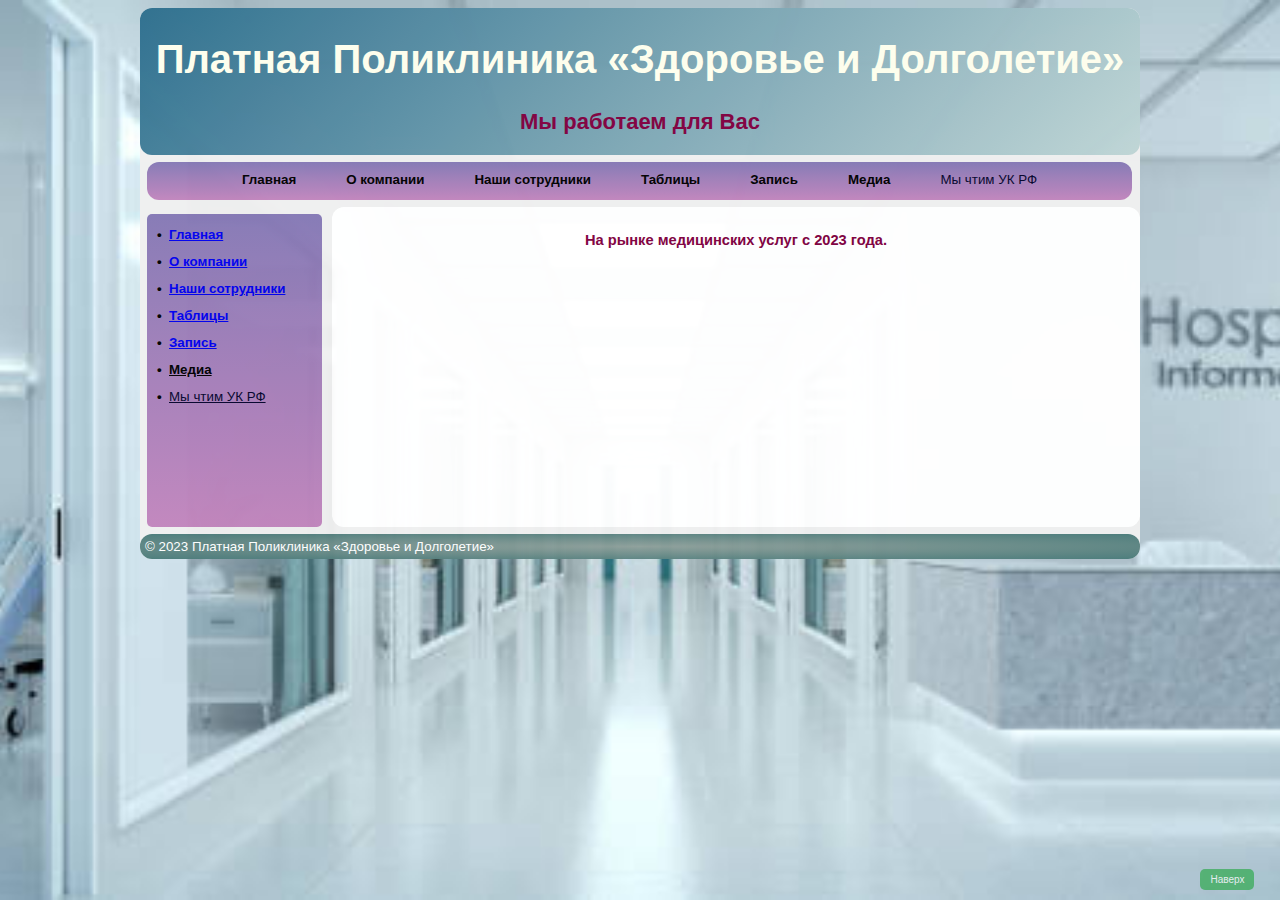
<file: index.html>
<!DOCTYPE html>
<html lang="ru">
<head>
    <meta charset="UTF-8">
    <title>Платная Поликлиника «Здоровье и Долголетие»</title>
    <link rel="stylesheet" href="styles.css">
</head>
<body>
    <section class="container">
        <header>
            <h1>Платная Поликлиника «Здоровье и Долголетие»</h1>
            <h2>Мы работаем для Вас</h2>
        </header>

        <nav class="horizontal-menu">
            <ul>
                <li><a href="index.html">Главная</a></li>
                <li><a href="about.html">О компании</a></li>
                <li><a href="employee.html">Наши сотрудники</a></li>
                <li><a href="education.html">Таблицы</a></li>
                <li><a href="order.html">Запись</a></li>
                <li class="dropdown">
                    <a href="#">Медиа</a>
                    <div class="dropdown-content">
                        <a href="gallery.html">Галерея</a>
                        <a href="video.html">Видео</a>
                    </div>
                </li>
                <li><a href="https://www.mvd.ru/" target="_blank" rel="noopener" class="normal-weight" style="color: rgb(6, 6, 46);">Мы чтим УК РФ</a></li>
            </ul>
        </nav>

        <div class="main-content">
            <nav class="vertical-menu">
                <ul>
                    <li><a href="index.html">Главная</a></li>
                    <li><a href="about.html">О компании</a></li>
                    <li><a href="employee.html">Наши сотрудники</a></li>
                    <li><a href="education.html">Таблицы</a></li>
                    <li><a href="order.html">Запись</a></li>
                    <li class="dropdown">
                        <a href="#">Медиа</a>
                        <div class="dropdown-content">
                            <a href="gallery.html">Галерея</a>
                            <a href="video.html">Видео</a>
                        </div>
                    </li>
                    <li><a href="https://www.mvd.ru/" target="_blank" rel="noopener" class="normal-weight" style="color: rgb(6, 6, 46);">Мы чтим УК РФ</a></li>
                </ul>
            </nav>
            <main class="content">


               <h2> <p class="special-paragraph">На рынке медицинских услуг с 2023 года.</p></h2>


            </main>
        </div>
              <footer>
                &copy; 2023 Платная Поликлиника «Здоровье и Долголетие»
                <button class="scroll-to-top" onclick="scrollToTop()">Наверх</button>
              </footer>
            <script>
                function scrollToTop() {
                    window.scrollTo({ top: 0, behavior: 'smooth' });
                }
            </script>
    </section> 
</body>
</html>
</file>
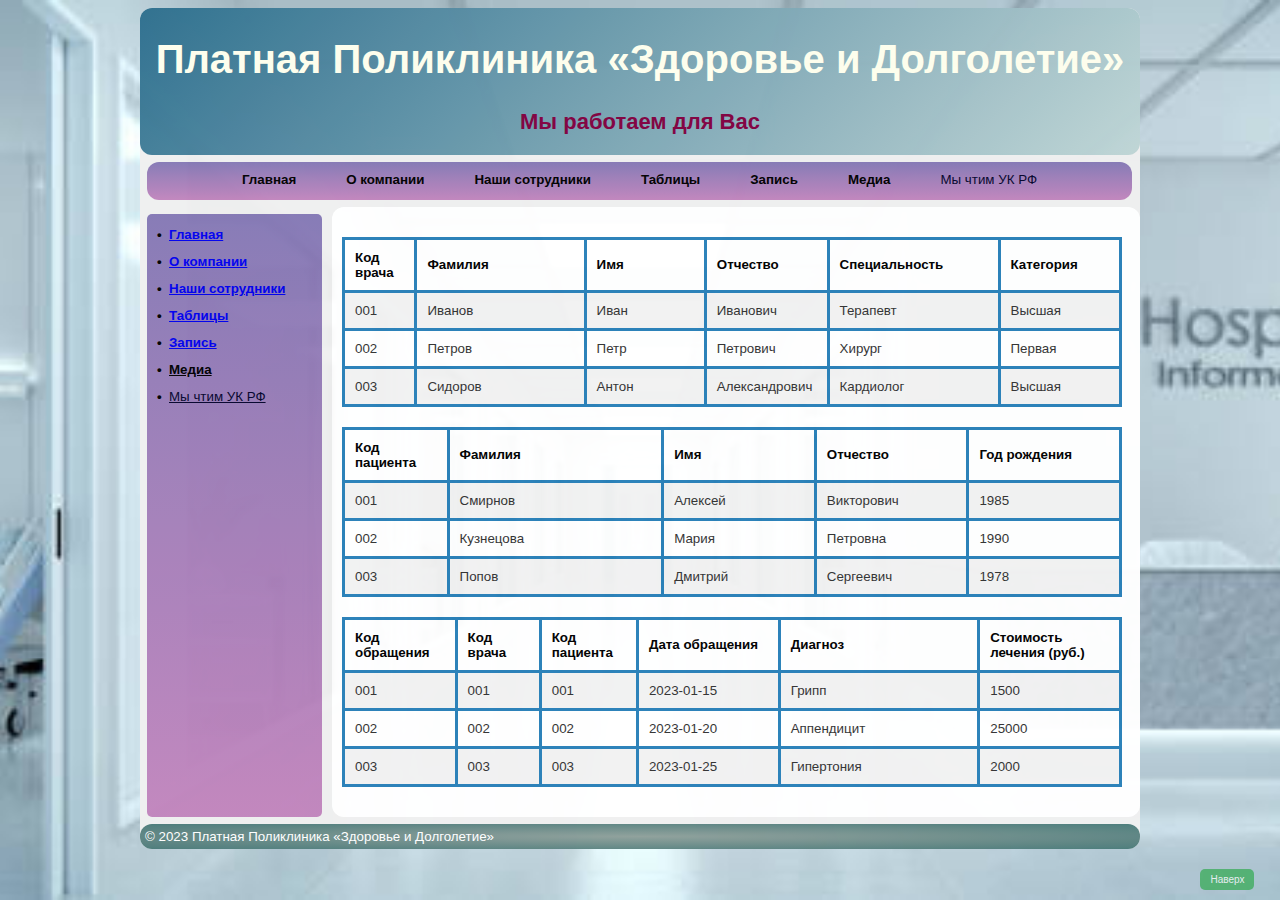
<file: education.html>
<!DOCTYPE html>
<html lang="ru">
<head>
    <meta charset="UTF-8">
    <title>Платная Поликлиника «Здоровье и Долголетие»</title>
    <link rel="stylesheet" href="styles.css">
</head>
<body>
    <section class="container">
        <header>
            <h1>Платная Поликлиника «Здоровье и Долголетие»</h1>
            <h2>Мы работаем для Вас</h2>
        </header>

        <nav class="horizontal-menu">
            <ul>
                <li><a href="index.html">Главная</a></li>
                <li><a href="about.html">О компании</a></li>
                <li><a href="employee.html">Наши сотрудники</a></li>
                <li><a href="education.html">Таблицы</a></li>
                <li><a href="order.html">Запись</a></li>
                <li class="dropdown">
                    <a href="#">Медиа</a>
                    <div class="dropdown-content">
                        <a href="gallery.html">Галерея</a>
                        <a href="video.html">Видео</a>
                    </div>
                </li>
                <li><a href="https://www.mvd.ru/" target="_blank" rel="noopener" class="normal-weight" style="color: rgb(6, 6, 46);">Мы чтим УК РФ</a></li>
            </ul>
        </nav>

        <div class="main-content">
            <nav class="vertical-menu">
                <ul>
                    <li><a href="index.html">Главная</a></li>
                    <li><a href="about.html">О компании</a></li>
                    <li><a href="employee.html">Наши сотрудники</a></li>
                    <li><a href="education.html">Таблицы</a></li>
                    <li><a href="order.html">Запись</a></li>
                    <li class="dropdown">
                        <a href="#">Медиа</a>
                        <div class="dropdown-content">
                            <a href="gallery.html">Галерея</a>
                            <a href="video.html">Видео</a>
                        </div>
                    </li>
                    <li><a href="https://www.mvd.ru/" target="_blank" rel="noopener" class="normal-weight" style="color: rgb(6, 6, 46);">Мы чтим УК РФ</a></li>
                </ul>
            </nav>
            <main class="content">


                <table class="doctors" width="99%" border="1" cellpadding="5" cellspacing="0">
                    <tr>
                        <th width="50">Код врача</th>
                        <th width="150">Фамилия</th>
                        <th width="100">Имя</th>
                        <th width="100">Отчество</th>
                        <th width="150">Специальность</th>
                        <th width="100">Категория</th>
                    </tr>
                    <tr>
                        <td>001</td>
                        <td>Иванов</td>
                        <td>Иван</td>
                        <td>Иванович</td>
                        <td>Терапевт</td>
                        <td>Высшая</td>
                    </tr>
                    <tr>
                        <td>002</td>
                        <td>Петров</td>
                        <td>Петр</td>
                        <td>Петрович</td>
                        <td>Хирург</td>
                        <td>Первая</td>
                    </tr>
                    <tr>
                        <td>003</td>
                        <td>Сидоров</td>
                        <td>Антон</td>
                        <td>Александрович</td>
                        <td>Кардиолог</td>
                        <td>Высшая</td>
                    </tr>
                </table>
                
                <!-- Таблица Пациенты -->
                <table class="patients" width="99%" border="1" cellpadding="5" cellspacing="0">
                    <tr>
                        <th width="50">Код пациента</th>
                        <th width="150">Фамилия</th>
                        <th width="100">Имя</th>
                        <th width="100">Отчество</th>
                        <th width="100">Год рождения</th>
                    </tr>
                    <tr>
                        <td>001</td>
                        <td>Смирнов</td>
                        <td>Алексей</td>
                        <td>Викторович</td>
                        <td>1985</td>
                    </tr>
                    <tr>
                        <td>002</td>
                        <td>Кузнецова</td>
                        <td>Мария</td>
                        <td>Петровна</td>
                        <td>1990</td>
                    </tr>
                    <tr>
                        <td>003</td>
                        <td>Попов</td>
                        <td>Дмитрий</td>
                        <td>Сергеевич</td>
                        <td>1978</td>
                    </tr>
                </table>
                
                <!-- Таблица Обращения -->
                <table class="appointments" width="99%" border="1" cellpadding="5" cellspacing="0">
                    <tr>
                        <th width="50">Код обращения</th>
                        <th width="50">Код врача</th>
                        <th width="50">Код пациента</th>
                        <th width="100">Дата обращения</th>
                        <th width="150">Диагноз</th>
                        <th width="100">Стоимость лечения (руб.)</th>
                    </tr>
                    <tr>
                        <td>001</td>
                        <td>001</td>
                        <td>001</td>
                        <td>2023-01-15</td>
                        <td>Грипп</td>
                        <td>1500</td>
                    </tr>
                    <tr>
                        <td>002</td>
                        <td>002</td>
                        <td>002</td>
                        <td>2023-01-20</td>
                        <td>Аппендицит</td>
                        <td>25000</td>
                    </tr>
                    <tr>
                        <td>003</td>
                        <td>003</td>
                        <td>003</td>
                        <td>2023-01-25</td>
                        <td>Гипертония</td>
                        <td>2000</td>
                    </tr>
                </table>



</main>
</div>
      <footer>
        &copy; 2023 Платная Поликлиника «Здоровье и Долголетие»
        <button class="scroll-to-top" onclick="scrollToTop()">Наверх</button>
      </footer>
    <script>
        function scrollToTop() {
            window.scrollTo({ top: 0, behavior: 'smooth' });
        }
    </script>
</section> 
</body>
</html>
</file>
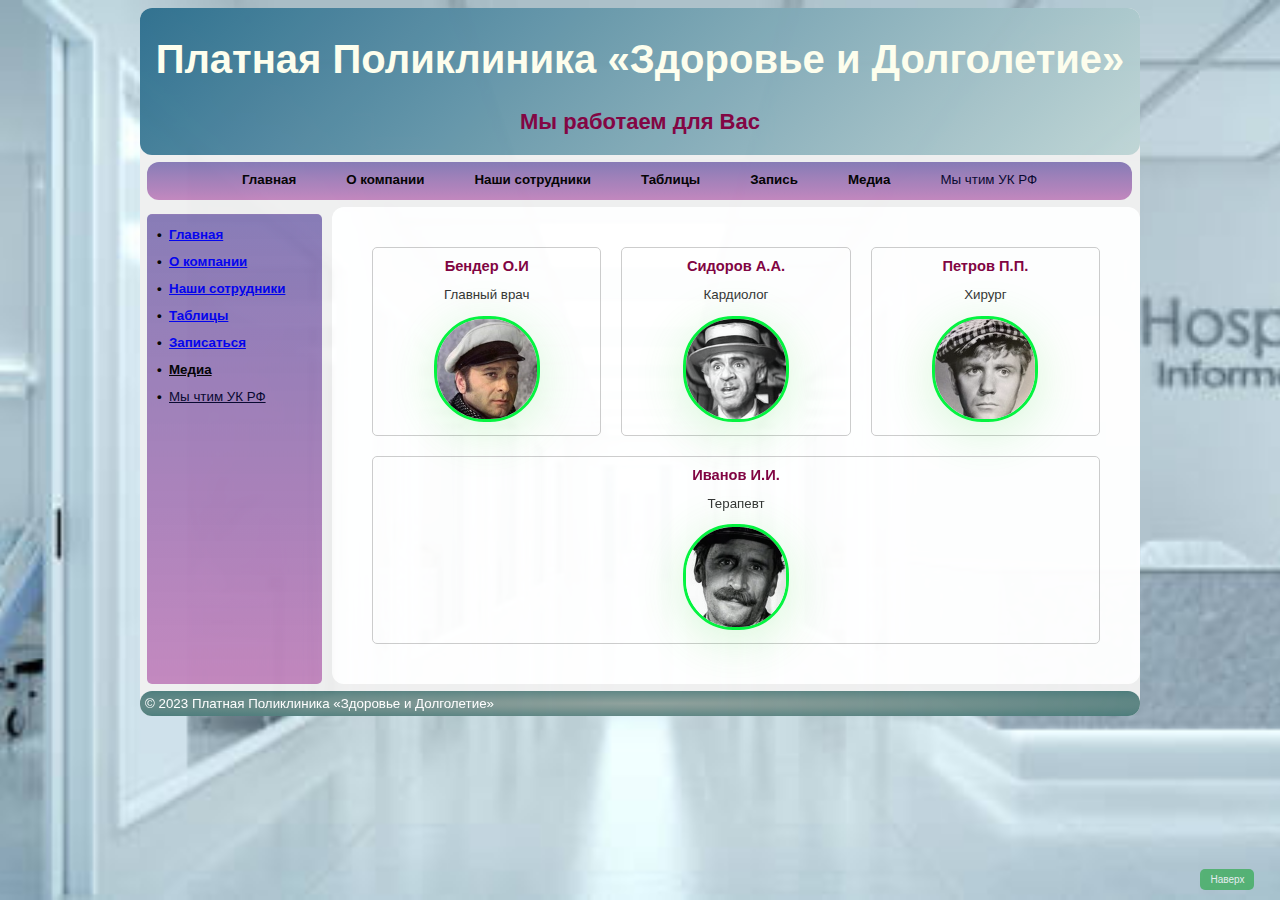
<file: employee.html>
<!DOCTYPE html>
<html lang="ru">
<head>
    <meta charset="UTF-8">
    <title>Платная Поликлиника «Здоровье и Долголетие»</title>
    <link rel="stylesheet" href="styles.css">
</head>
<body>
    <section class="container">
        <header>
            <h1>Платная Поликлиника «Здоровье и Долголетие»</h1>
            <h2>Мы работаем для Вас</h2>
        </header>

        <nav class="horizontal-menu">
            <ul>
                <li><a href="index.html">Главная</a></li>
                <li><a href="about.html">О компании</a></li>
                <li><a href="employee.html">Наши сотрудники</a></li>
                <li><a href="education.html">Таблицы</a></li>
                <li><a href="order.html">Запись</a></li>
                <li class="dropdown">
                    <a href="#">Медиа</a>
                    <div class="dropdown-content">
                        <a href="gallery.html">Галерея</a>
                        <a href="video.html">Видео</a>
                    </div>
                </li>
                <li><a href="https://www.mvd.ru/" target="_blank" rel="noopener" class="normal-weight" style="color: rgb(6, 6, 46);">Мы чтим УК РФ</a></li>
            </ul>
        </nav>

        <div class="main-content">
            <nav class="vertical-menu">
                <ul>
                    <li><a href="index.html">Главная</a></li>
                    <li><a href="about.html">О компании</a></li>
                    <li><a href="employee.html">Наши сотрудники</a></li>
                    <li><a href="education.html">Таблицы</a></li>
                    <li><a href="order.html">Записаться</a></li>
                    <li class="dropdown">
                        <a href="#">Медиа</a>
                        <div class="dropdown-content">
                            <a href="gallery.html">Галерея</a>
                            <a href="video.html">Видео</a>
                        </div>
                    </li>
                    <li><a href="https://www.mvd.ru/" target="_blank" rel="noopener" class="normal-weight" style="color: rgb(6, 6, 46);">Мы чтим УК РФ</a></li>
                </ul>
            </nav>
    <main class="content">


                <div class="unit">
                    <article class="employee">
                        <h2>Бендер О.И</h2>
                        <p>Главный врач</p>
                        <img src="Бендер.jpeg" alt="Бендер О.И">
                    </article>
                    <article class="employee">
                        <h2>Сидоров А.А.</h2>
                        <p>Кардиолог</p>
                        <img src="Паниковский.jpg" alt="Паниковский">
                    </article>
                    <article class="employee">
                        <h2>Петров П.П.</h2>
                        <p>Хирург</p>
                        <img src="Балаганов.jpg" alt="Балаганов А.В">
                    </article>
                    <article class="employee">
                        <h2>Иванов И.И.</h2>
                        <p>Терапевт</p>
                        <img src="Козлевич.jpg" alt="Козлевич А.Д.">
                    </article>
                </div>
    

    </main>
</div>
      <footer>
        &copy; 2023 Платная Поликлиника «Здоровье и Долголетие»
        <button class="scroll-to-top" onclick="scrollToTop()">Наверх</button>
      </footer>
    <script>
        function scrollToTop() {
            window.scrollTo({ top: 0, behavior: 'smooth' });
        }
    </script>
</section> 
</body>
</html>
</file>
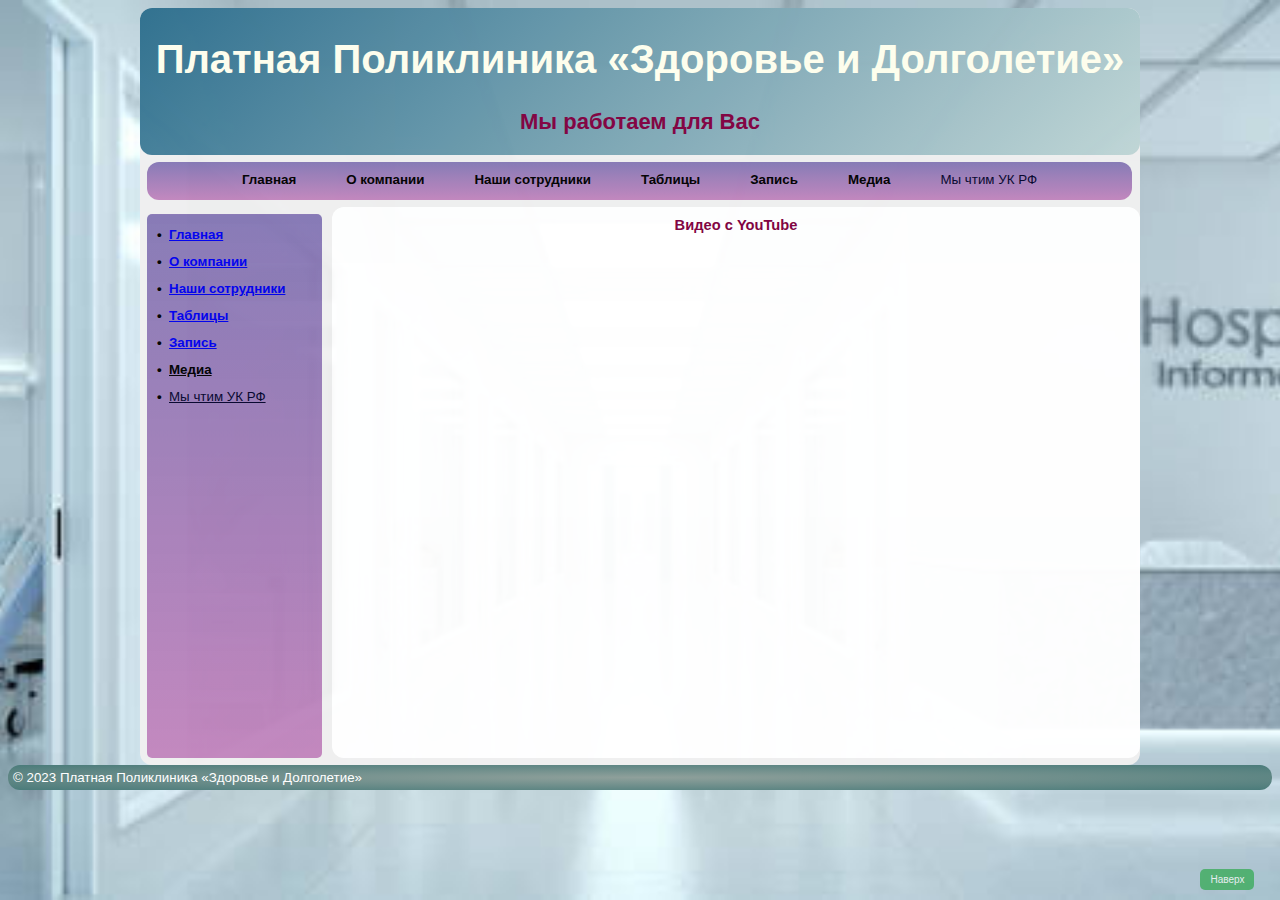
<file: video.html>
<!DOCTYPE html>
<html lang="ru">
<head>
    <meta charset="UTF-8">
    <title>Платная Поликлиника «Здоровье и Долголетие»</title>
    <link rel="stylesheet" href="styles.css">
</head>
<body>
    <section class="container">
        <header>
            <h1>Платная Поликлиника «Здоровье и Долголетие»</h1>
            <h2>Мы работаем для Вас</h2>
        </header>

        <nav class="horizontal-menu">
            <ul>
                <li><a href="index.html">Главная</a></li>
                <li><a href="about.html">О компании</a></li>
                <li><a href="employee.html">Наши сотрудники</a></li>
                <li><a href="education.html">Таблицы</a></li>
                <li><a href="order.html">Запись</a></li>
                <li class="dropdown">
                    <a href="#">Медиа</a>
                    <div class="dropdown-content">
                        <a href="gallery.html">Галерея</a>
                        <a href="video.html">Видео</a>
                    </div>
                </li>
                <li><a href="https://www.mvd.ru/" target="_blank" rel="noopener" class="normal-weight" style="color: rgb(6, 6, 46);">Мы чтим УК РФ</a></li>
            </ul>
        </nav>

        <div class="main-content">
            <nav class="vertical-menu">
                <ul>
                    <li><a href="index.html">Главная</a></li>
                    <li><a href="about.html">О компании</a></li>
                    <li><a href="employee.html">Наши сотрудники</a></li>
                    <li><a href="education.html">Таблицы</a></li>
                    <li><a href="order.html">Запись</a></li>
                    <li class="dropdown">
                        <a href="#">Медиа</a>
                        <div class="dropdown-content">
                            <a href="gallery.html">Галерея</a>
                            <a href="video.html">Видео</a>
                        </div>
                    </li>
                    <li><a href="https://www.mvd.ru/" target="_blank" rel="noopener" class="normal-weight" style="color: rgb(6, 6, 46);">Мы чтим УК РФ</a></li>
                </ul>
            </nav>
            <main class="content">


                <center>
    
                    <h2>Видео с YouTube</h2>
                    <iframe width="570" height="500" src="https://youtu.be/jSL1IEmKtoY" frameborder="0" allowfullscreen></iframe>
                </section>
            </center>
    

        </main>
    </div>
          <footer>
            &copy; 2023 Платная Поликлиника «Здоровье и Долголетие»
            <button class="scroll-to-top" onclick="scrollToTop()">Наверх</button>
          </footer>
        <script>
            function scrollToTop() {
                window.scrollTo({ top: 0, behavior: 'smooth' });
            }
        </script>
</section> 
</body>
</html>
</file>
<file: styles.css>
body {
    font: 10pt Arial, Helvetica, sans-serif; /* Шрифт на веб-странице */
    background: url('olega.jpg') no-repeat center center fixed; /* Фоновое изображение */
    background-size: cover; /* Масштабирование изображения для заполнения экрана */
}

/* ГЛАВНЫЙ КОНТЕЙНЕР */
.container {
    display: flex; /* Используем Flexbox */
    flex-direction: column; /* Вертикальное расположение элементов */
    width: 1000px; /* Ширина слоя */
    margin: 0 auto; /* Выравнивание по центру */
    background: #f0f0f0; /* Цвет фона контейнера */
    opacity: 0.98; /* Полупрозрачность контейнера */
    border-radius: 12px; /* Скругление углов */
}

/* ЗАГОЛОВОК-ШАПКА */
header {
    font-size: 1.5em; /* Размер текста для верхнего заголовка */
    text-align: center; /* Выравнивание по центру */
    padding: 2px; /* Отступы вокруг текста */
    background: linear-gradient(135deg, #2f708f, #c0d6d6); /* Диагональный линейный градиент */
    color: #ffe; /* Цвет текста */
    border-radius: 12px; /* Скругление углов */
}

/* ГЛАВНЫЙ КОНТЕЙНЕР С МЕНЮ И СОДЕРЖИМЫМ */
.main-content {
    display: flex; /* Используем Flexbox для основного контента */
    flex: 1; /* Занимаем оставшееся пространство */
}

/* ВЕРТИКАЛЬНОЕ МЕНЮ */
nav {
    margin-top: 7px;
    margin-left: 7px;
    margin-bottom: 7px;
    width: 155px;
    padding: 0 10px;
    background: linear-gradient(to bottom, rgba(67, 46, 145, 0.61), rgba(150, 30, 140, 0.5));
    background-size: cover;
    background-position: center;
    border-radius: 5px;
}

/* СТИЛИ ДЛЯ ВЫПАДАЮЩЕГО МЕНЮ */
.dropdown {
    position: relative;
    cursor: pointer;
}

.dropdown > a {
    color: black; /* Цвет текста черный для ссылки "Медиа" */
}

.dropdown-content {
    display: none;
    position: absolute;
    top: 100%;
    left: 0;
    min-width: 100%;
    box-shadow: 0px 8px 16px 0px rgba(0,0,0,0.2);
    z-index: 1;
    border-radius: 5px;
    background: linear-gradient(to bottom, rgba(67, 46, 145, 0.61), rgba(150, 30, 140, 0.5));
}

.dropdown-content a {
    display: block;
    padding: 10px;
    text-decoration: none;
    color: black !important; /* Принудительно черный цвет для всех ссылок в выпадающем меню */
    font-weight: normal;
}

.dropdown-content a:hover {
    background-color: rgb(228, 227, 227);
}

.dropdown:hover .dropdown-content {
    display: block;
}

/* ГОРИЗОНТАЛЬНОЕ МЕНЮ */
.horizontal-menu {
    display: flex;
    justify-content: space-around;
    padding: 10px 0;
    border-radius: 12px;
    color: #fff;
    width: 985px;
    background: linear-gradient(to bottom, rgba(67, 46, 145, 0.61), rgba(150, 30, 140, 0.5));
}

/* СТИЛИ ДЛЯ ВЫПАДАЮЩЕГО ГР МЕНЮ */
.horizontal-menu ul {
    list-style-type: none;
    padding: 0;
    margin: 0;
    display: flex;
}

.horizontal-menu li {
    position: relative;
}

.horizontal-menu a {
    color: #000000;
    text-decoration: none;
    padding: 10px 25px;
}

.horizontal-menu .dropdown-content {
    display: none;
    position: absolute;
    top: 30%;
    left: 0;
    min-width: 100%;
    box-shadow: 0px 8px 16px 0px rgba(0,0,0,0.2);
    z-index: 1;
    border-radius: 5px;
    background: linear-gradient(to bottom, rgba(67, 46, 145, 0.61), rgba(150, 30, 140, 0.5));
}

.horizontal-menu .dropdown:hover .dropdown-content {
    display: block;
}

.horizontal-menu .dropdown-content a {
    display: block;
    padding: 10px;
    text-decoration: none;
    color: black !important;
}

.horizontal-menu .dropdown-content a:hover {
    background-color: rgb(228, 227, 227);
}

/* КОНТЕЙНЕР ДЛЯ РАБОЧЕГО МЕСТА */
.content {
    margin-left: 10px; /* Отступ слева */
    padding: 10px; /* Поля вокруг текста */
    background: #fff; /* Цвет фона правой колонки */
    min-height: 300px; /* Минимальная высота контейнера */
    flex: 1; /* Занимаем оставшееся пространство */
    border-radius: 12px; /* Скругление углов */
    margin-bottom: 7px; /* Отступ снизу */
}

/* ПОДВАЛ */
footer {
    background: radial-gradient(ellipse at center, #8fa09b, #4a7b7a); /* Эллиптический радиальный градиент */
    color: #fff; /* Цвет текста */
    padding: 5px; /* Отступы вокруг текста */
    clear: both; /* Отменяем действие float */
    position: relative; /* Устанавливаем относительное позиционирование */
    border-radius: 12px; /* Скругление углов */
}

/* БОЛЕЕ МЕНЬШИЙ ЗАГОЛОВОК */
h2 {
    font-size: 1.1em; /* Размер шрифта */
    color: #800040; /* Цвет текста */
    margin-top: 0; /* Отступ сверху */
    text-align: center; /* Центрирование текста на странице */
}

/* ДЛЯ КНОПКИ ВВЕРХ */
.scroll-to-top {
    position: fixed; /* Фиксированное позиционирование */
    bottom: 10px; /* Отступ от нижней границы экрана */
    right: 2%; /* Отступ от правой границы */
    background-color: #2da84c; /* Цвет фона */
    color: white; /* Цвет текста */
    border: none; /* Убираем границу */
    border-radius: 5px; /* Скругление углов */
    padding: 5px 10px; /* Отступы внутри кнопки */
    font-size: 10px; /* Размер шрифта */
    cursor: pointer; /* Указатель при наведении */
    transition: background-color 0.3s ease, transform 0.3s ease, opacity 0.3s ease; /* Плавный переход */
    opacity: 0.7; /* Полупрозрачность кнопки */
}

.scroll-to-top:hover {
    background-color: #c89a1e; /* Цвет фона при наведении */
    transform: scale(1.05); /* Увеличение кнопки при наведении */
    opacity: 1; /* Полная непрозрачность при наведении */
}

.scroll-to-top:focus {
    outline: none; /* Убираем обводку при фокусе */
}

/* ДЛЯ МАРКЕРОВ У ССЫЛОК В ГОРИЗОНТАЛЬНОМ МЕНЮ */
.horizontal-menu ul {
    list-style-type: none; /* Убираем стандартные маркеры */
    padding: 0; /* Убираем отступы */
    color: black; /* Цвет текста черный */
    font-weight: bold; /* Жирный шрифт */
    transition: color 0.3s ease, text-decoration 0.3s ease; /* Плавный переход цвета и подчеркивания */
}

.horizontal-menu li {
    color: black; /* Цвет текста черный */
    margin-bottom: 3px; /* Увеличиваем расстояние между ссылками */
    font-weight: bold; /* Жирный шрифт */
    transition: color 0.3s ease, text-decoration 0.3s ease; /* Плавный переход цвета и подчеркивания */
}

.horizontal-menu li:hover a {
    text-decoration: none; /* Убираем подчеркивание при наведении */
    color: rgb(70, 67, 67); /* Изменение цвета текста при наведении */
}

.horizontal-menu a:visited {
    color: black; /* Цвет текста черный для посещенных ссылок */
}

.horizontal-menu .normal-weight {
    font-weight: normal; /* Убираем жирный шрифт для мвд */
}

/* ДЛЯ МАРКЕРОВ У ССЫЛОК В ВЕРТИКАЛЬНОМ МЕНЮ */
.vertical-menu ul {
    list-style-type: none; /* Убираем стандартные маркеры */
    padding: 0; /* Убираем отступы */
    color: black; /* Цвет текста черный */
    font-weight: bold; /* Жирный шрифт */
    transition: color 0.3s ease, text-decoration 0.3s ease; /* Плавный переход цвета и подчеркивания */
}

.vertical-menu li {
    position: relative; /* Для позиционирования маркера */
    padding-left: 12px; /* Отступ для текста от маркера */
    color: black; /* Цвет текста черный */
    margin-bottom: 12px; /* Увеличиваем расстояние между ссылками */
    font-weight: bold; /* Жирный шрифт */
    transition: color 0.3s ease, text-decoration 0.3s ease; /* Плавный переход цвета и подчеркивания */
}

.vertical-menu li::before {
    content: '•'; /* Собственный маркер */
    position: absolute; /* Позиционируем маркер */
    left: 0; /* Слева от текста */
    color: black; /* Цвет маркера */
    transition: color 0.3s ease; /* Плавный переход цвета маркера */
}

.vertical-menu li:hover::before {
    color: rgb(144, 139, 139); /* Изменение цвета маркера при наведении */
}

.vertical-menu li:hover a {
    padding-left: 10px; /* Сдвигаем текст вправо на 10px при наведении */
    text-decoration: none; /* Убираем подчеркивание при наведении */
    color: rgb(70, 67, 67); /* Изменение цвета текста при наведении */
}

.vertical-menu a:visited {
    color: black; /* Цвет текста черный для посещенных ссылок */
}

.vertical-menu .normal-weight {
    font-weight: normal; /* Убираем жирный шрифт для мвд */
}

/* ДЛЯ ВСЕХ ТАБЛИЦ */
table {
    width: 99%; /* Занимает всю ширину контейнера */
    border-collapse: collapse; /* Убирает двойные границы между ячейками */
    margin: 20px 0; /* Отступы сверху и снизу */
    font-family: 'Arial', sans-serif; /* Гарнитура шрифта */
}

th, td {
    border: 3px solid #2980b9; /* Синяя рамка для ячеек */
    padding: 10px; /* Отступы внутри ячеек */
    text-align: left; /* Выравнивание текста по левому краю */
}

th {
    background-color: #ffffff; /* Цвет фона заголовков */
    color: rgb(0, 0, 0); /* Цвет текста заголовков */
}

tr:nth-child(even) {
    background-color: #f2f2f2; /* Светло-серый фон для четных строк */
}

tr:hover {
    background-color: #bb56b2; /* Цвет фона строки при наведении */
}

/* ДЛЯ ТАБЛИЦЫ ОБРАЗОВАНИЕ */
.education {
    width: 99%; /* Таблица занимает всю ширину контейнера */
    border-collapse: collapse; /* Убираем двойные границы */
    margin: 20px 0; /* Отступы сверху и снизу */
    font-family: 'Arial', sans-serif; /* Шрифт таблицы */
    text-align: center; /* Выравнивание текста по центру */
    border-collapse: separate; /* Разделяет рамки ячеек */
    border-spacing: 2px; /* Промежуток между ячейками */
    width: 99%; /* Ширина таблицы */
    border: 1px solid black; /* Тонкая рамка вокруг всей таблицы */
}

table.education th {
    background-color: #701919; /* Красный цвет фона */
    color: #ffffff; /* Белый цвет текста */
    text-align: center; /* Выравнивание текста по центру */
    font-style: italic; /* Курсив для текста */
}

.total-row {
    font-weight: bold; /* Жирный шрифт */
    text-align: right; /* Выравнивание текста по правому краю */
}

.total-header {
    text-align: right; /* Выравнивание текста по правому краю */
    font-weight: bold; /* Жирный шрифт */
}

.education th, .education td {
    border: 1px solid black; /* Тонкая рамка вокруг ячеек */
    padding: 5px; /* Отступы внутри ячеек */  
    vertical-align: middle; /* Вертикальное выравнивание по центру */
    transition: opacity 0.3s ease; /* Плавный переход для изменения прозрачности */
}

.education td:hover, .education th:hover {
    opacity: 0; /* Прозрачность текста при наведении */
}

/* ДЛЯ ГАЛЕРЕИИ */
.gallery {
    position: relative; /* Устанавливает относительное позиционирование для контейнера галереи */
    display: inline-block; /* Позволяет элементу занимать только необходимое пространство */
    margin: 10px; /* Отступ вокруг галереи */
    text-align: center; /* Центрирование текста внутри галереи */
}

.gallery img {
    width: 150px; /* Устанавливает ширину изображений в галерее */
    height: auto; /* Автоматическая высота для сохранения пропорций изображения */
    transition: 0.3s; /* Плавный переход для эффектов при наведении */
}

.caption {
    position: absolute; /* Абсолютное позиционирование для размещения элемента относительно родителя */
    bottom: 0; /* Прикрепляет элемент к нижней части родительского контейнера */
    left: 0; /* Устанавливает элемент в левом краю родительского контейнера */
    right: 0; /* Устанавливает элемент в правом краю родительского контейнера */
    background-color: rgba(0, 0, 0, 0.7); /* Полупрозрачный черный фон с 70% непрозрачностью */
    color: white; /* Цвет текста - белый */
    text-align: center; /* Центрирование текста внутри элемента */
    opacity: 0; /* Элемент скрыт по умолчанию */
    transition: opacity 0.3s; /* Плавный переход для изменения непрозрачности */
}

/* ДЛЯ ИЗБРАЖЕНИЙ В ГАЛЕРЕИИ */
.gallery {
    display: inline-block; /* Используем inline-block для горизонтального выравнивания */
    margin: 10px; /* Пробел между изображениями */
    width: calc(33.33% - 20px); /* Три изображения в строке с учетом отступов */
    box-sizing: border-box; /* Включаем отступы и границы в общую ширину и высоту элемента */
}

.gallery img {
    width: 100%; /* Делаем изображения адаптивными */
    height: auto; /* Сохраняем соотношение сторон */
    border-radius: 8px; /* Опционально: закругленные углы */
}

.caption {
    text-align: center; /* Центрируем подпись */
    font-weight: bold; /* Делаем подпись жирной */
    margin-top: 5px; /* Пробел между изображением и подписью */
}

.gallery:hover .caption {
    opacity: 1; /* Показать при наведении */
}

/* ДЛЯ ВСЕХ ИЗОБРАЖЕНИЙ */
img {
    border: 3px solid rgb(0, 245, 61); /* Установим сплошную рамку зеленого цвета */
    width: 100px; /* Уменьшенная ширина изображения */
    height: auto; /* Сохраним пропорции высоты */
    border-radius: 50px; /* Сгладим углы рамки */
    box-shadow: 0 10px 50px rgba(59, 218, 59, 0.2); /* Уменьшенная тень для объема */
    transition: transform 0.3s; /* Плавный эффект при наведении */
}

/* ДЛЯ СТРАНИЦЫ СОТРУДНИКИ */
.unit {
    display: flex; /* Включает флекс-макет */
    flex-wrap: wrap; /* Позволяет элементам переноситься на следующую строку */
    justify-content: space-around; /* Распределяет пространство вокруг элементов */
    margin: 20px; /* Добавляет отступ вокруг контейнера */
}

.employee {
    flex: 1 1 200px; /* Flex-grow, flex-shrink и базовая ширина */
    margin: 10px; /* Добавляет отступ между блоками сотрудников */
    padding: 10px; /* Добавляет внутренний отступ в каждом блоке */
    border: 1px solid #ccc; /* Опционально: добавляет границу вокруг каждого блока */
    border-radius: 5px; /* Опционально: скругляет углы */
    text-align: center; /* Центрирует текст и изображения */
}

.employee img {
    max-width: 100%; /* Обеспечивает адаптивность изображений */
    height: auto; /* Сохраняет пропорции изображений */
}

/* ДЛЯ ФОРМЫ ЗАКАЗА */
.order-form-container {
    display: flex;
    flex-direction: column;
    align-items: center; /* Центрирование по горизонтали */
    justify-content: center; /* Центрирование по вертикали */
    text-align: center; /* Центрирование текста */
}

input:focus { /* Подсветка элементов формы в фокусе */
    outline: none; /* Убираем стандартное обрамление */
    border: 2px solid rgb(255, 255, 255); /* Изменяем цвет рамки на синий */
    background-color: rgb(255, 255, 255); /* Легкий фон при фокусе */ 
}

.dodin {
    text-align: center; /* Выравнивание текста по правому краю */
    font-weight: bold; /* Жирный шрифт */
}

/* ДЛЯ АДАПТИВНОЙ ВЕРСТКИ(ГАЛЕРЕЯ) */
@media (max-width: 768px) {
    .gallery {
        width: calc(50% - 20px); /* Два изображения в строке на меньших экранах */
    }
}

@media (max-width: 480px) {
    .gallery {
        width: 100%; /* Одно изображение в строке на очень маленьких экранах */
    }
}
    /*?  ДЛЯ ФОРМЫ ЗАКАЗА */
    form {
        border: 2px solid #60e980; /* Зеленая рамка для формы */
        border-radius: 8px; /* Закругленные углы рамки */
        padding: 20px; /* Отступы внутри формы */
        background-color: #ffffff; /* Белый фон для формы */
        box-shadow: 0 4px 15px rgba(255, 255, 255, 0.1); /* Тень для формы */
        }
    body {
        font-family: Arial, sans-serif;  
        background-color: #f0f4f8; /* Светлый фон */
        color: #333; /* Темный текст */
        }
    #data-table {
        width: 100%;
        border-collapse: collapse;
        box-shadow: 0 4px 15px rgba(0, 0, 0, 0.1); /* Тень для таблицы */
        background-color: #ffffff; /* Белый фон для таблицы */
        border-radius: 3px; /* Закругленные углы таблицы */
        overflow: hidden; /* Скрытие переполнения для закругленных углов */
        }
    #data-table th {
        padding: 12px;
        background-color: #b273ff; /* Синий фон для заголовков */
        color: white; /* Белый текст для заголовков */
        text-align: center; /* Центрирование текста в заголовках */
        font-size: 16px; /* Размер шрифта заголовков */
        }
    #data-table td {
        padding: 10px;
        border: 1px solid #ddd; /* Светло-серая рамка для ячеек */
        text-align: left; /* Выравнивание текста влево */
        font-size: 14px; /* Размер шрифта ячеек */
        }
    .payment-method {
        display: flex;
        flex-direction: column;
        }
    .payment-method label {
        margin-bottom: 5px;
        }
    .submit-button {
        background-color: #28a745; /* Зеленый цвет */
        color: white; /* Белый текст */
        padding: 5px 10px; /* Уменьшенные отступы */
        border: none; /* Без рамки */
        border-radius: 5px; /* Закругленные углы */
        cursor: pointer; /* Указатель при наведении */
        font-size: 14px; /* Уменьшенный размер шрифта */
        transition: background-color 0.3s; /* Плавный переход цвета */
        }
    .submit-button:hover {
        background-color: #218838; /* Темнее при наведении */
        }    /*?  ДЛЯ ШИРИНЫ МЕНЬШЕ 1000 */
        @media (max-width: 1000px) {
            nav {
            display: none; /* Скрываем вертикальное меню */
            }
            body {
            background: #ffffff; /* Меняем цвет фона контейнера */
            }
            header {
            background: linear-gradient(135deg, #f153ff, #00fff2); /* Диагональный линейный градиент */
            }
            .container {
            width: 90%; /* Уменьшаем ширину контейнера до 90% от ширины экрана */
            max-width: 950px; /* Устанавливаем максимальную ширину для лучшего отображения */
            margin: 0 auto; /* Центрируем контейнер */
            }
            }
        
            /*?  ДЛЯ ШИРИНЫ МЕНЬШЕ 900 */
            @media (max-width: 900px) {
            header {
            text-align: center; /* Выравнивание по левому краю */
            padding-left: 10%; /* Добавляем отступ слева для смещения */
            padding-right: 10%; /* Добавляем отступ справа для симметрии */
            }
            .container {
            width: 90%; /* Уменьшаем ширину контейнера до 90% от ширины экрана */
            max-width: 850px; /* Устанавливаем максимальную ширину для лучшего отображения */
            margin: 0 auto; /* Центрируем контейнер */
            }
            nav {
            background-position: left;
            }
            .horizontal-menu ul {
            margin-left: 15%; /* Отступ слева для выравнивания */
            }
            }
        
            /*?  ДЛЯ ШИРИНЫ МЕНЬШЕ 800 */
        @media (max-width: 800px) {
            nav {
            display: block; /* Меняем на блочный элемент для вертикального меню */
            margin-top: 7px;
            margin-left: 7px;
            margin-bottom: 7px;
            width: auto; /* Убираем фиксированную ширину */
            padding: 0 10px;
            background: linear-gradient(to bottom, rgba(92, 209, 224, 0.8), rgb(50, 53, 255)), url('background-image.jpg');
            background-size: cover;
            background-position: center;
            border-radius: 5px;
            }
            .horizontal-menu {
            display: none; /* Скрываем горизонтальное меню */
            }
            header {
            text-align: center; /* Выравнивание по левому краю */
            padding-left: 10%; /* Добавляем отступ слева для смещения */
            padding-right: 10%; /* Добавляем отступ справа для симметрии */
            padding: 1px; /* Уменьшаем отступы в шапке */
            font-size: 0.7em; /* Уменьшаем размер шрифта */
            }
            footer {
            padding: 3px; /* Уменьшаем отступы в подвале */
            font-size: 0.5em; /* Уменьшаем размер шрифта */
            }
            .container {
            width: 90%; /* Уменьшаем ширину контейнера до 90% от ширины экрана */
            max-width: 750px; /* Устанавливаем максимальную ширину для лучшего отображения */
            margin: 0 auto; /* Центрируем контейнер */
            }
            }
            
            /*?  ДЛЯ ШИРИНЫ МЕНЬШЕ 640 */
        @media (max-width: 640px) {
            .container {
            width: 90%; /* Уменьшаем ширину контейнера до 90% от ширины экрана */
            max-width: 600px; /* Устанавливаем максимальную ширину для лучшего отображения */
            margin: 0 auto; /* Центрируем контейнер */
            }
            .content {
            margin-left: 5px; /* Уменьшаем отступ слева */
            padding: 5px; /* Уменьшаем поля вокруг текста */
            width: 80%; /* Уменьшаем ширину контейнера до 90% от ширины экрана */
            }
            }
</file>
